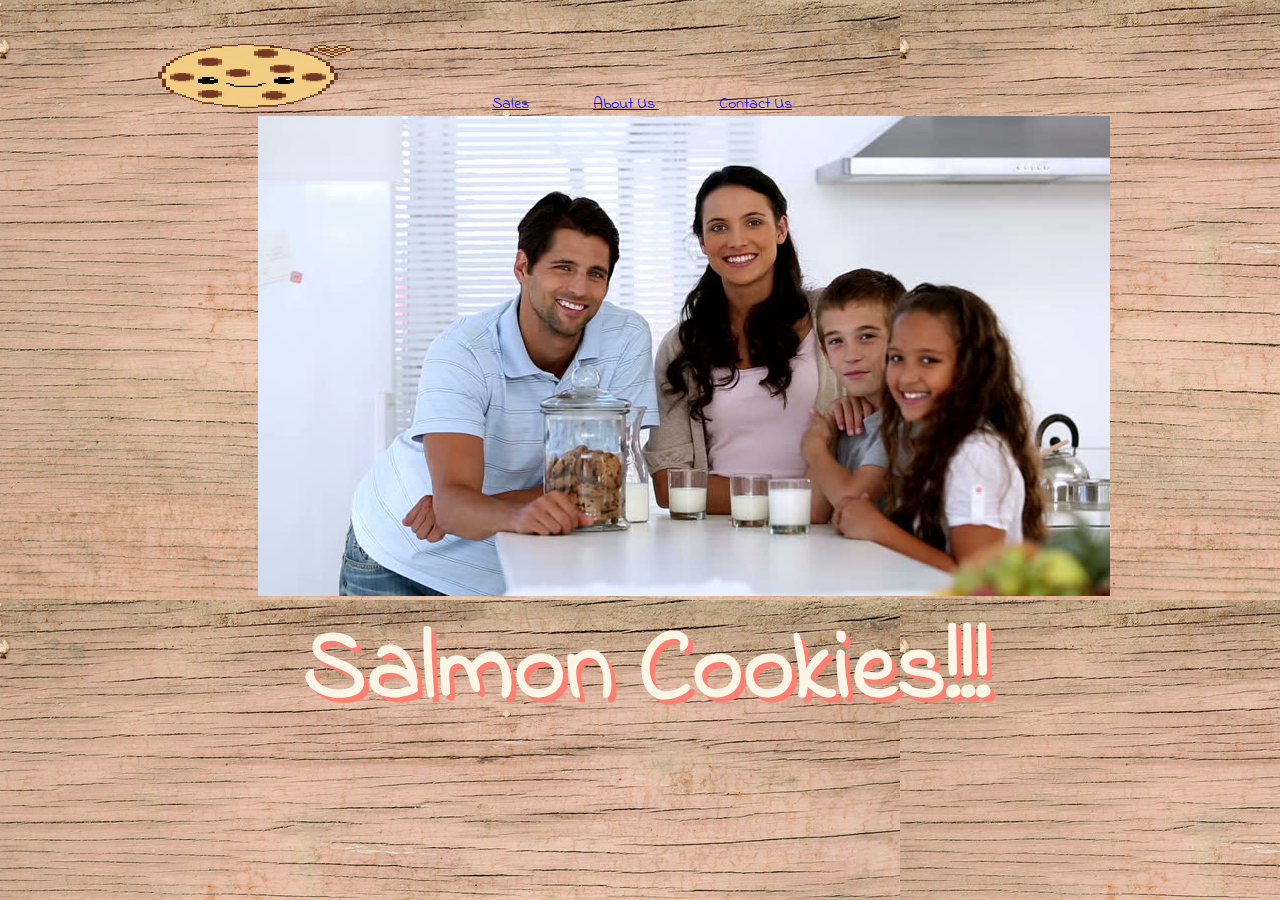
<file: index.html>
<!DOCTYPE html>
<html>

<head>
  <meta charset="utf-8">
  <title></title>
  <link rel="stylesheet" href="index.css">
  <link href="https://fonts.googleapis.com/css?family=Indie+Flower" rel="stylesheet">

  <script
  src="https://code.jquery.com/jquery-3.1.1.min.js"
  integrity="sha256-hVVnYaiADRTO2PzUGmuLJr8BLUSjGIZsDYGmIJLv2b8="
  crossorigin="anonymous"></script>

</head>

<body id="homepage">
<header>
 <nav>
   <img class="pic1" src="Kawaii_Chocolate_Chip_Cookie_by_CrisAvatars_zps41448f6b.gif-c200" height="70px" width="200px">
   <ul>
     <li></li>
     <li><a href = "sales.html"> Sales</a> </li>
     <li><a href = "aboutus.html"> About Us </a></li>
     <li><a href = "contact.html"> Contact Us</a> </li>
   </ul>
 </nav>
</header>
<main>
  <img class="main" src="family.jpg"><h1>Salmon Cookies!!!</h1></img>
</main>

<footer class="footer">
</footer>

</body>
</html
</file>
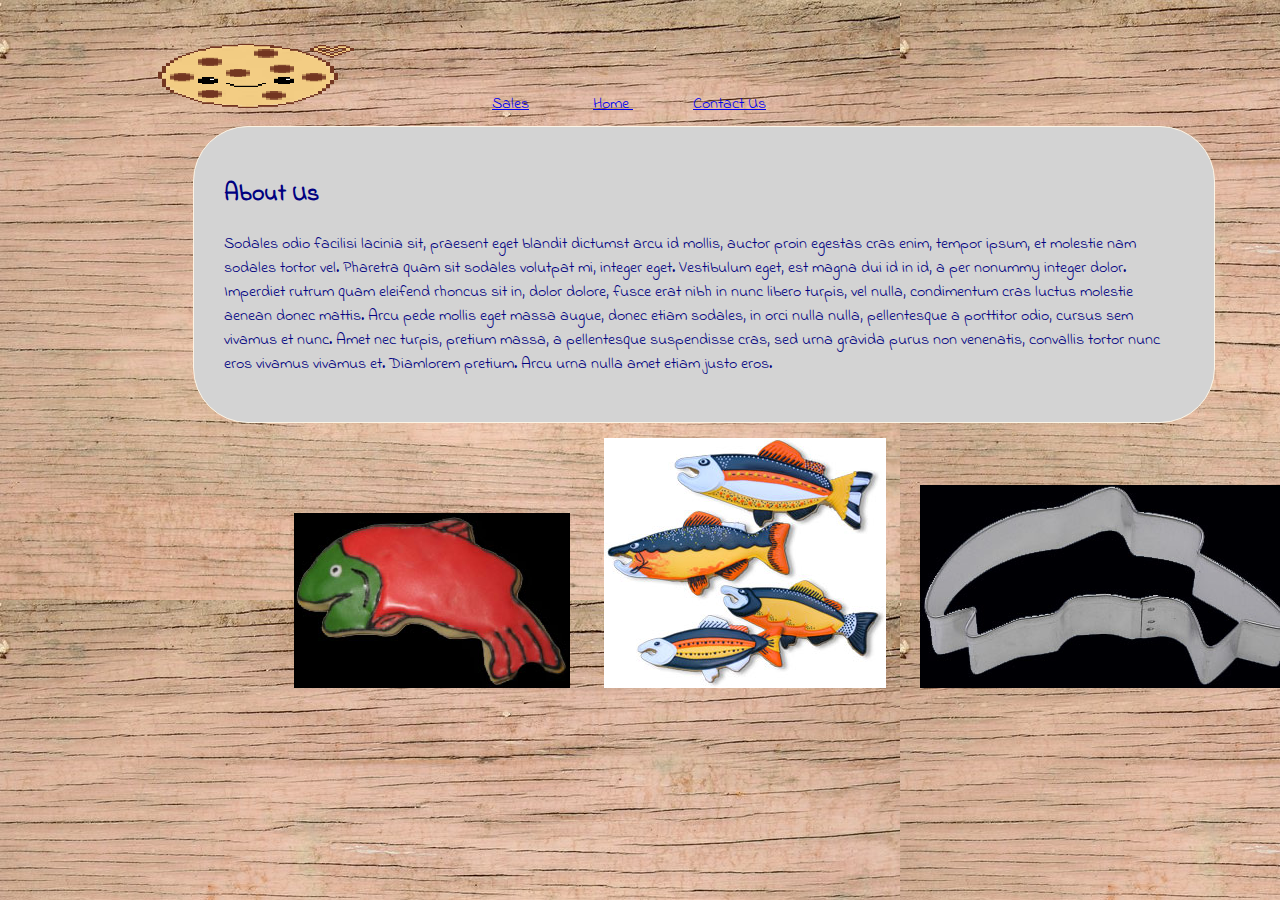
<file: aboutus.html>
<!DOCTYPE html>
<html>
  <head>
    <link href="https://fonts.googleapis.com/css?family=Indie+Flower" rel="stylesheet">

    <meta charset="utf-8">
  <!-- <a href="index.html"><img id ="homeButton" src="Salmoncookie copy.jpg" ></a> -->

  </head>
  <title class="board-game">Salmon Cookies !!!</title>
  <body>
<header>
    <nav>
      <img class="pic1" src="Kawaii_Chocolate_Chip_Cookie_by_CrisAvatars_zps41448f6b.gif-c200" height="70px" width="200px">
      <ul>
        <li></li>
        <li><a href = "sales.html"> Sales</a> </li>
          <li><a href = "index.html"> Home </a></li>
            <li><a href = "contact.html"> Contact Us</a> </li>
      </ul>
    </nav>
</header>


    <main>


      <h2>About Us</h2>
      <p>Sodales odio facilisi lacinia sit, praesent eget blandit dictumst arcu id mollis, auctor proin egestas cras enim, tempor ipsum, et molestie nam sodales tortor vel. Pharetra quam sit sodales volutpat mi, integer eget. Vestibulum eget, est magna dui id in id, a per nonummy integer dolor. Imperdiet rutrum quam eleifend rhoncus sit in, dolor dolore, fusce erat nibh in nunc libero turpis, vel nulla, condimentum cras luctus molestie aenean donec mattis. Arcu pede mollis eget massa augue, donec etiam sodales, in orci nulla nulla, pellentesque a porttitor odio, cursus sem vivamus et nunc. Amet nec turpis, pretium massa, a pellentesque suspendisse cras, sed urna gravida purus non venenatis, convallis tortor nunc eros vivamus vivamus et. Diamlorem pretium. Arcu urna nulla amet etiam justo eros.</p>
      <ul >
      <li><img src ="Salmoncookie copy.jpg"></img></li>
        <li><img src ="fishcookies2.png" ></img></li>
       <li><img src ="cookie cutter copy.jpg"></img></li>
      </ul>

    </main>


    <link rel='stylesheet' type='text/css' href='contact.css'>
    <script src='app.js' type='text/javascript'></script>
    </body>
</html>
</file>
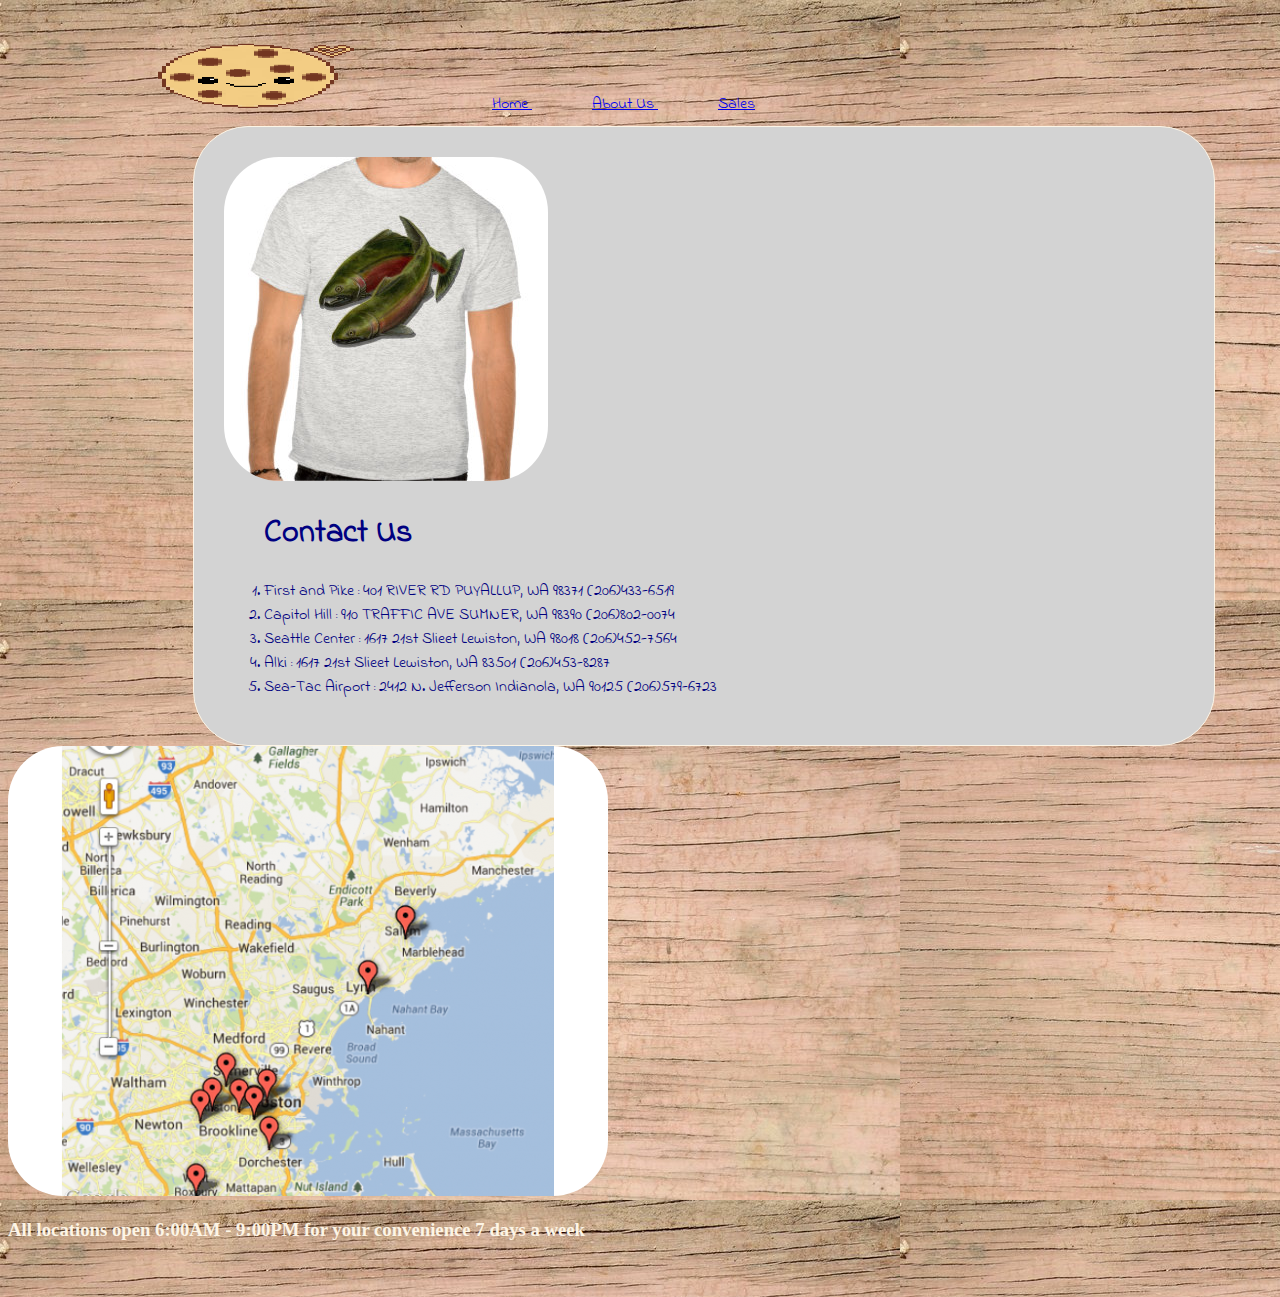
<file: contact.html>
<!DOCTYPE html>
<html>
  <head>
    <link href="https://fonts.googleapis.com/css?family=Indie+Flower" rel="stylesheet">
    <meta charset="utf-8">
    <title></title>
  </head>
  <body id = "contactbody">
<header>
    <nav>
      <img class="pic1" src="Kawaii_Chocolate_Chip_Cookie_by_CrisAvatars_zps41448f6b.gif-c200" height="70px" width="200px">
      <ul>
        <li></li>
        <li><a href = "index.html"> Home </a> </li>
          <li><a href = "aboutus.html"> About Us </a></li>
            <li><a href = "sales.html"> Sales</a> </li>
      </ul>
    </nav>
</header>

<main>
<img id="shirt" src = 'shirts.jpg' >
<ol>
  <h1>Contact Us</h1>
  <li>First and Pike :    401 RIVER RD PUYALLUP, WA 98371
    (206)433-6519</li>
    <li>Capitol Hill :      910 TRAFFIC AVE SUMNER, WA 98390
      (206)802-0074</li>
      <li>Seattle Center :      1617 21st Slieet Lewiston, WA 98018     (206)452-7564</li>
      <li>Alki : 1617 21st      Slieet Lewiston, WA 83501       (206)453-8287</li>
      <li>Sea-Tac Airport :       2412 N. Jefferson Indianola, WA 90125       (206)579-6723</li>
    </ol>
</main>
<img id= "map" src="map.png">
<footer>
<h3>All locations open 6:00AM - 9:00PM for your convenience 7 days a week</h3>

</footer>

<link rel='stylesheet' type='text/css' href='contact.css'>
<script src='app.js' type='text/javascript'></script>
</body>
</html>
</file>
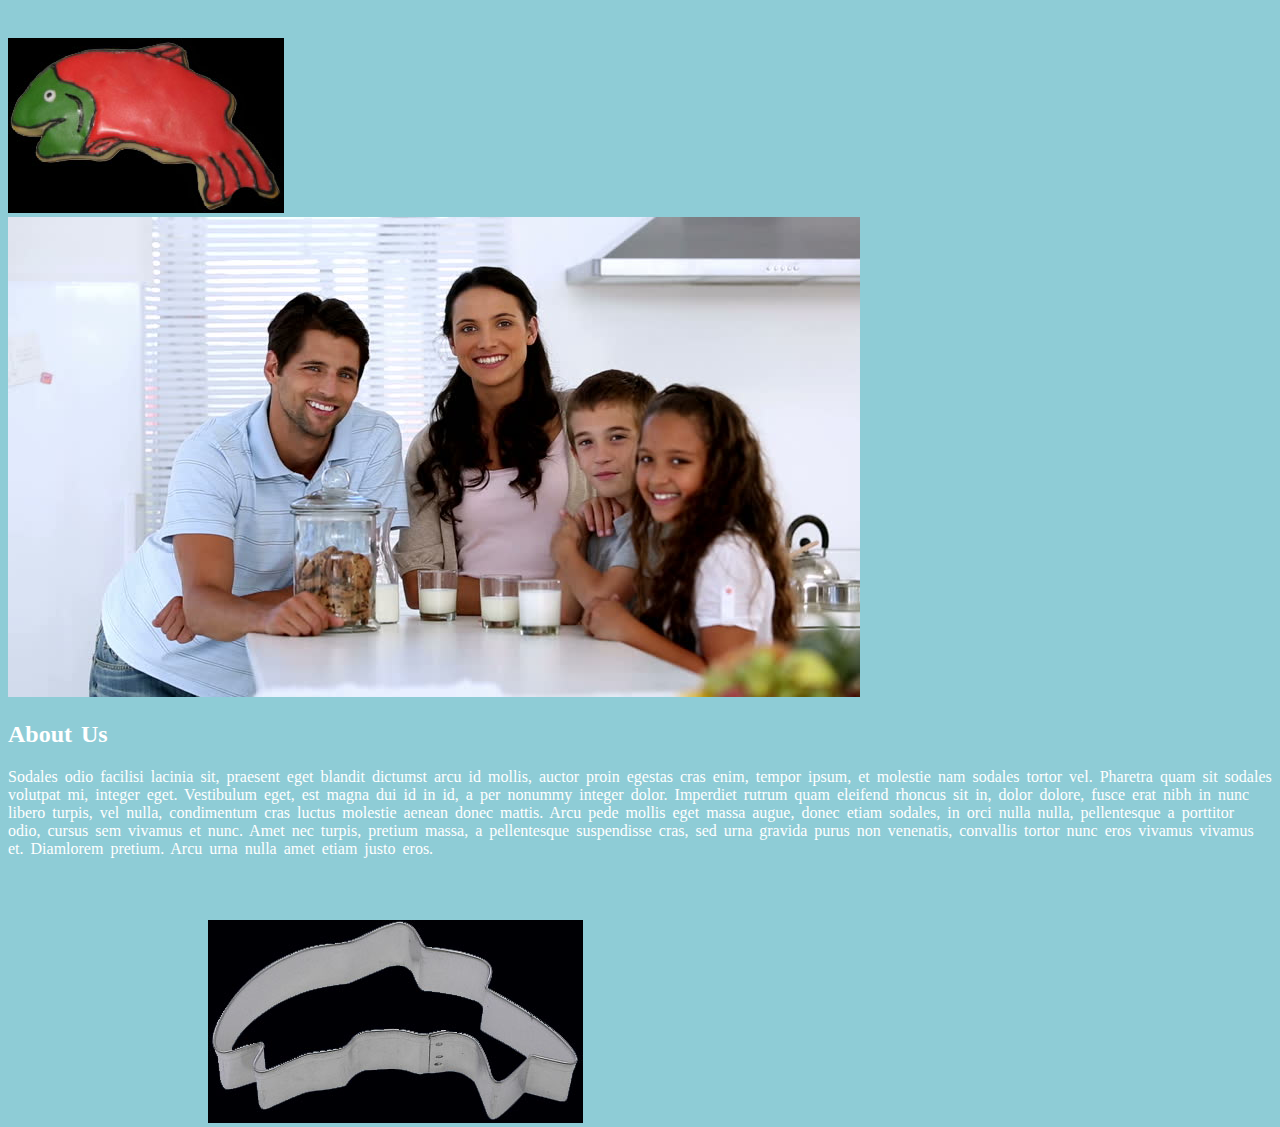
<file: home.html>
<!DOCTYPE html>
<html>
  <head>
    <link href="https://fonts.googleapis.com/css?family=Indie+Flower" rel="stylesheet">
    <!-- <link rel="stylesheet" href="style.css" type="text/css"> -->

    <meta charset="utf-8">
  <a href="home.html"><img id ="homeButton" src="Salmoncookie copy.jpg" ></a>


  </head>
  <title class="board-game">Salmon Cookies !!!</title>
  <body>





    <main>

      <img class="main" src="family.jpg"></img>
      <h2>About Us</h2>
      <p>Sodales odio facilisi lacinia sit, praesent eget blandit dictumst arcu id mollis, auctor proin egestas cras enim, tempor ipsum, et molestie nam sodales tortor vel. Pharetra quam sit sodales volutpat mi, integer eget. Vestibulum eget, est magna dui id in id, a per nonummy integer dolor. Imperdiet rutrum quam eleifend rhoncus sit in, dolor dolore, fusce erat nibh in nunc libero turpis, vel nulla, condimentum cras luctus molestie aenean donec mattis. Arcu pede mollis eget massa augue, donec etiam sodales, in orci nulla nulla, pellentesque a porttitor odio, cursus sem vivamus et nunc. Amet nec turpis, pretium massa, a pellentesque suspendisse cras, sed urna gravida purus non venenatis, convallis tortor nunc eros vivamus vivamus et. Diamlorem pretium. Arcu urna nulla amet etiam justo eros.</p>
      <ul >

       <li><img src ="cookie cutter copy.jpg"></img></li>
      </ul>

    </main>


    <link rel='stylesheet' type='text/css' href='home.css'>
    <script src='app.js' type='text/javascript'></script>
    </body>
</html>
</file>
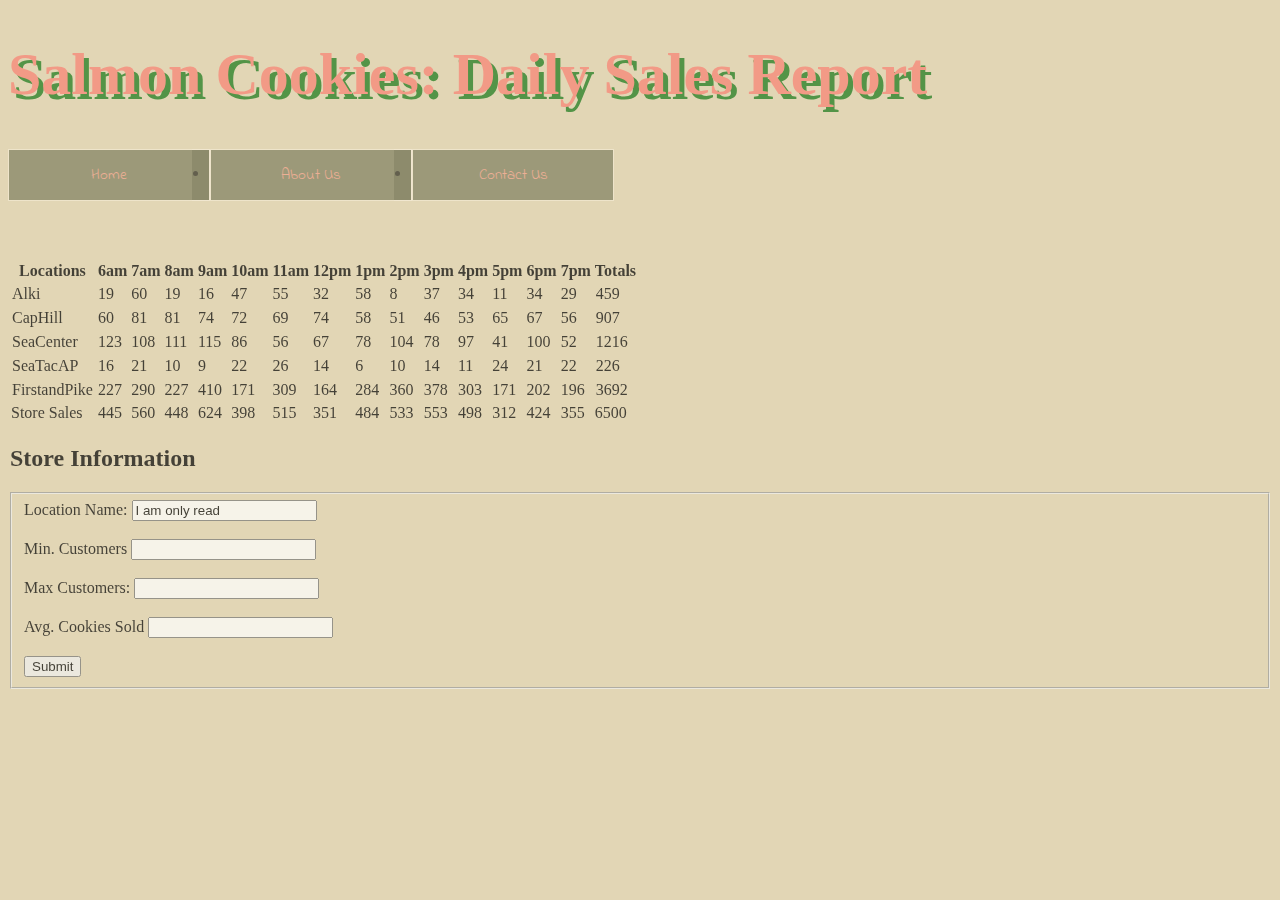
<file: sales.html>
<!DOCTYPE html>
<html>

<head>
  <script src="https://ajax.googleapis.com/ajax/libs/jquery/3.1.1/jquery.min.js"></script>

  <title>Salmon Cookies</title>
  <link href="https://fonts.googleapis.com/css?family=Indie+Flower" rel="stylesheet">
  <link rel="stylesheet" href="style.css" type="text/css">

  <script
  src="https://code.jquery.com/jquery-3.1.1.min.js"
  integrity="sha256-hVVnYaiADRTO2PzUGmuLJr8BLUSjGIZsDYGmIJLv2b8="
  crossorigin="anonymous"></script>

<header><h1>Salmon Cookies: Daily Sales Report</h1></header>
</head>


<body>
  <nav class= "banner">
    <ul>
      <li><a href = "index.html"> Home</a> </li>
        <li><a href = "aboutus.html"> About Us </a></li>
          <li><a href = "contact.html"> Contact Us</a> </li>
              </ul>
            </nav>

  <table id ="table"></table>


<form id="userinput">
   <label for="name">
     <legend id= "legend"><h2>Store Information</h2></legend>

     <fieldset>
<label for="name"> Location Name:</label>
       <input type="text" name="name" value=""><br><br>

<label for="minCust"> Min. Customers</label>
   <input type="text" name="minCust" value=><br><br>

<label for="name"> Max Customers:</label>
   <input type="text" name="maxCust" value=><br><br>

<label for="avgCookieSales"> Avg. Cookies Sold</label>
   <input type="text"name="avgCookieSales"value=><br><br>

   <input type="submit" value="Submit">
     </fieldset>
</form>

<script src ="app.js"></script>
</body>

</html>
</file>
<file: index.css>
h1{

    font-family: 'Indie Flower', cursive;
    word-spacing: -1px;
    text-shadow: 5px 5px 0 salmon;
    font-size: 99px;
    color: oldlace;
    display: inline;
    text-align: center;
    padding-left: 45px;
}

html body{
 padding-top: 30px;
 padding-bottom: 30px;
 max-height:100%;
 max-width:100%;
 background-image: url("wood_texture_stock_by_bernardm1-d5f2f9e.jpg");
 color: white;
}
header{
 position: relative;
 width: 100%;
 background-color: sliver ;
 color: oldlace;
 text-decoration: none;
}
nav{
 padding-left: 150px;
 background-color: chrome;
 color: salmon;
 font-family: 'Indie Flower', cursive;
 text-decoration: none;

}

.pic1{
 padding-left: 0;
}
nav ul{
width: 100%;
top: 0px;
display: inline;
text-decoration: none;
}
nav li{

 display: inline;
 padding: 30px;
 max-width: 960px;
 text-align: center;
 text-decoration: none;
}
 main{
   max-width: 960px;
   padding-left: 250px;*/
   padding-top: 30px;

 }
 .pic2{
   padding-left: 0px;
 }
 main ul{
   position: absolute;
   padding-top: 30px;
   width: 100%;
 }
 main ul li{
   display: inline;
   padding-left: 30px;
   max-width: 960px;
 }
 .threeBlock li:last-child{
   clear: both;
 }
  section{
   padding-top: 435px;
   max-width: 960px;
 }
 section img {
   float: left;
   width: 50%;
 }
 article{
   width: 50%;
   float: right;
   padding-bottom:30px;
 }
 article h2{

     font-size: 36px;
     padding-left: 30px;
   }
   article p{
     height: 260px;
     width: 95%;
     overflow: auto;
     font-size: 18px;
     font-style: italic;
     line-height: 24px;
     padding-left: 30px;
   }
   div button{
     height: 75px;
     width: 75%;
     margin-bottom: 0;
     margin-top: 30px;
     margin-left: 30px;
     border-radius: 5px;
   }
   button:hover{
   background-color: red;
   }
    .footer{
     position: relative;
     clear: both;
     margin-top: 30px;
     height: 70px;
     width: 100%;
     /*background-color: grey;*/
   }
</file>
<file: contact.css>
html body{
  padding-top: 30px;
  padding-bottom: 30px;
  max-height:100%;
  max-width:100%;
  background-image: url("wood_texture_stock_by_bernardm1-d5f2f9e.jpg");
  color: oldlace;

}
header{
  position: relative;
  width: 100%;
  text-decoration: none;
  font-family: 'Indie Flower', cursive;
}
nav{
  padding-left: 150px;
}
.pic1{
  padding-left: 0;
}
nav ul{
width: 100%;
top: 0;
display: inline;
}
nav li{
  display: inline;
  padding: 30px;
  max-width: 960px;
  text-align: center;
}
  main{
    max-width: 960px;
    padding: 30px 30px;
    padding-top: 30px;
    background-color: lightgrey;
    color:navy;
    margin-left: 185px;
    border-radius:55px;
    margin-top: 10px;
    font-family:'Indie Flower', cursive;
    border: 1px solid oldlace;
  }
  .pic2{
    padding-left: 0px;
  }
  main ul{

    position: absolute;
    padding-top: 30px;
    width: 100%;
  }
  main ul li{
    display: inline;
    padding-left: 30px;
    max-width: 960px;
  }
  .threeBlock li:last-child{
    clear: both;
  }
   section{
    padding-top: 435px;
    max-width: 960px;
  }
  section img {

    width: 50%;
  }
  article{
    width: 50%;
    float: right;
    padding-bottom:30px;
  }
  article h2{

      font-size: 36px;
      padding-left: 30px;
    }
    article p{
      height: 260px;
      width: 95%;
      overflow: auto;
      font-size: 18px;
      font-style: italic;
      line-height: 24px;
      padding-left: 30px;
    }
    div button{
      height: 75px;
      width: 75%;
      margin-bottom: 0;
      margin-top: 30px;
      margin-left: 30px;
      border-radius: 5px;
    }
    button:hover{
    background-color: red;
    }
     .footer{
      position: relative;
      clear: both;
      margin-top: 30px;
      height: 70px;
      width: 100%;
      background-color: grey;
    }
#map, #shirt{
margin-right: 10px;
border-radius: 55px;
}
</file>
<file: style.css>
body {
  padding-bottom: 10px;
  background-repeat: no-repeat;
  background-position:center;
  border-bottom: 20 px;
  text-decoration: none;
  background-color: #E2D6B5;
  opacity: 0.7;
}


header{
    word-spacing: -1px;
    text-shadow: 5px 5px 0 rgba(22,120,23,1);
    font-size: 30px;
    color: salmon;
    font-style: bold;
  }
.banner{
  margin-top: 10px;
  padding-bottom: 110px;
  outline-color: salmon;


th {
  border: 1px solid #092F19;
  text-decoration: none;
  background-color: #4B5135;
  color: #E2D6B5;
}

td {
  border: 1px solid orange;
  background-color: #E2DFD5;
  color: black;
  text-decoration: none;
}

tr {
  background-color: #4B5135;
  color: #E2D6B5;
  border: 2px solid #092F19;
  opacity: 1.0;
}

h1 {
  font-family: 'Indie Flower', cursive;
  text-decoration: none;
}

body {
    background-image: url("wood_texture_stock_by_bernardm1-d5f2f9e.jpg");
    text-decoration: none;
    background-size: cover;
    padding-bottom: 10px;
    background-repeat: no-repeat;
    background-position:center;
    border-bottom: 20 px;
    text-decoration: none;

  }

table {
    font-family: 'Indie Flower', cursive;
    position: relative;
    text-decoration: none;
}

ul {
  margin:0px;
  padding: 0px;
  opacity: 1.0;
}

ul li a {
  text-decoration: none;
  color:#E2D6B5;
  display: block;
}

ul li {
  float: left;
  width: 200px;
  height: 25px;
  background-color: #4B5135;
  font-family:'Indie Flower', cursive;
  font-size: 15px; line-height: 50px;
  text-align: center; opacity: 0.65;
  padding-bottom: 25px; padding-right: 0px;
  border: 1px orange solid;
}


ul li a{
text-decoration: none;
color:salmon;
display: block;
}
ul li{  float: left; width: 200px; height: 25px; background-color: #4B5135; font-family:'Indie Flower', cursive; font-size: 15px; line-height: 50px;  text-align: center; opacity: 0.65; padding-bottom: 25px; padding-right: 0px; border: 1px oldlace solid; }

ul li a:hover{ background-color: salmon;}
#salmonPic{
opacity: 1.0;


}
</file>
<file: home.css>
html body{
  padding-top: 30px;
  padding-bottom: 30px;
  max-height:100%;
  max-width:100%;
  background-color: black;
  color: white;
  background-color: rgba(39, 157, 176, 0.52);
color: white;
word-spacing: 3px;
}
}

main{
  max-width: 960px;
  padding-left: 190px;
  padding-top: 30px;

}
.pic2{
  padding-left: 0px;
}
main ul{
  position: absolute;
  padding-top: 30px;
  width: 100%;
}
main ul li{
  display: inline;
  padding-left: 160px;
  max-width: 960px;
}
.fitdamnit li:last-child{
  clear: both;
}
 section{
  padding-top: 435px;
  max-width: 960px;
}
section img {
  float: left;
  width: 50%;
}
article{
  width: 50%;
  float: right;
  padding-bottom:30px;
}
article h2{
  font-size: 36px;
  padding-left: 30px;
}
article p{
  height: 260px;
  width: 95%;
  overflow: auto;
  font-size: 18px;
  font-style: italic;
  line-height: 24px;
  padding-left: 30px;
}
.homeButton{
  align-items: center;
}
 .footer{
  position: relative;
  clear: both;
  margin-top: 30px;
  height: 70px;
  width: 100%;
  background-color: grey;
}
</file>
